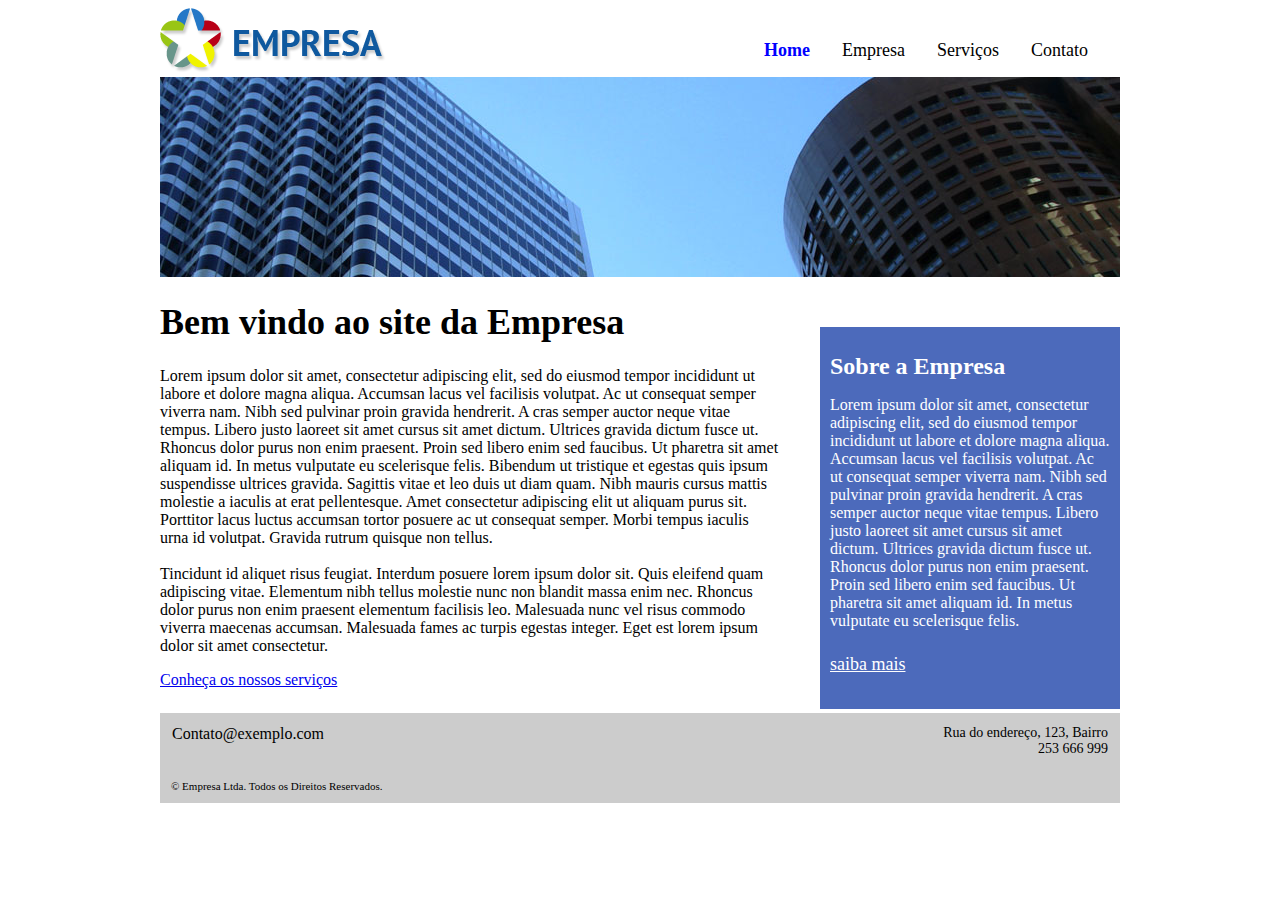
<file: index.html>
<!DOCTYPE html>
<html lang="en">
<head>
    <meta charset="UTF-8">
    <meta name="viewport" content="width=device-width, initial-scale=1.0">
    <title>Index</title>
    <link href="estilos.css" rel="stylesheet">
</head>
<body>
    
<header id="cabecalho" class="grupo">
    <img src="imagens/logo_empresa.png" alt="Logo da empresa">
    <nav id="menu-principal">
        <ul class="grupo">
            <li><a class="ativo" href="index.html">Home</a></li>
            <li><a href="empresa.html">Empresa</a></li>
            <li><a href="servicos.html">Serviços</a></li>
            <li><a href="contato.html">Contato</a></li>
        </ul>
    </nav>
</header>
<div id="foto-principal"></div>
<div id="conteudo">
    <section id="conteudo-principal">
        <h1>Bem vindo ao site da Empresa</h1>
        <article>
            Lorem ipsum dolor sit amet, consectetur adipiscing elit, sed do eiusmod tempor incididunt ut labore et dolore magna aliqua. Accumsan lacus vel facilisis volutpat. Ac ut consequat semper viverra nam. Nibh sed pulvinar proin gravida hendrerit. A cras semper auctor neque vitae tempus. Libero justo laoreet sit amet cursus sit amet dictum. Ultrices gravida dictum fusce ut. Rhoncus dolor purus non enim praesent. Proin sed libero enim sed faucibus. Ut pharetra sit amet aliquam id. In metus vulputate eu scelerisque felis. Bibendum ut tristique et egestas quis ipsum suspendisse ultrices gravida. Sagittis vitae et leo duis ut diam quam. Nibh mauris cursus mattis molestie a iaculis at erat pellentesque. Amet consectetur adipiscing elit ut aliquam purus sit. Porttitor lacus luctus accumsan tortor posuere ac ut consequat semper. Morbi tempus iaculis urna id volutpat. Gravida rutrum quisque non tellus.
        </article>
        <br>
        <article>
Tincidunt id aliquet risus feugiat. Interdum posuere lorem ipsum dolor sit. Quis eleifend quam adipiscing vitae. Elementum nibh tellus molestie nunc non blandit massa enim nec. Rhoncus dolor purus non enim praesent elementum facilisis leo. Malesuada nunc vel risus commodo viverra maecenas accumsan. Malesuada fames ac turpis egestas integer. Eget est lorem ipsum dolor sit amet consectetur. 
        </article>
        <p>
            <a href="servicos.html">Conheça os nossos serviços</a>
        </p>
    </section>

    <aside id="conteudo-secundario">
            <h1>Sobre a Empresa</h1>

            <p>
                Lorem ipsum dolor sit amet, consectetur adipiscing elit, sed do eiusmod tempor incididunt ut labore et dolore magna aliqua. Accumsan lacus vel facilisis volutpat. Ac ut consequat semper viverra nam. Nibh sed pulvinar proin gravida hendrerit. A cras semper auctor neque vitae tempus. Libero justo laoreet sit amet cursus sit amet dictum. Ultrices gravida dictum fusce ut. Rhoncus dolor purus non enim praesent. Proin sed libero enim sed faucibus. Ut pharetra sit amet aliquam id. In metus vulputate eu scelerisque felis.
            </p>

            <p>
                <a href="empresa.html">saiba mais</a>
            </p>
    </aside>
</div>

<footer id="rodape">
    <p id="contato">
        Contato@exemplo.com
    </p>
    <p id="endereco">
        Rua do endereço, 123, Bairro
        <br>
        253 666 999
    </p>

    <p id="copyright">
        &copy; Empresa Ltda. Todos os Direitos Reservados.
    </p>
</footer>
</body>
</html>
</file>
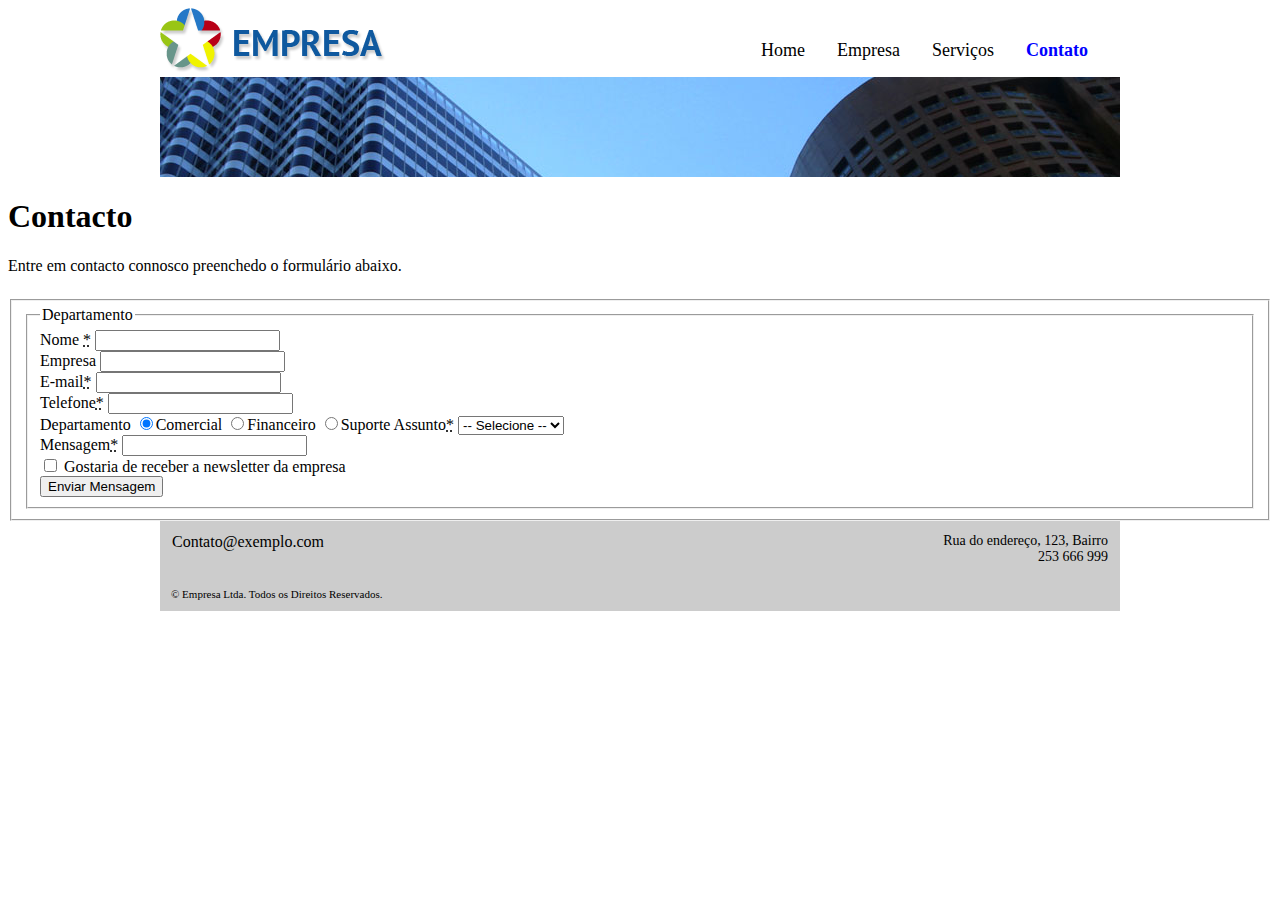
<file: contato.html>
<!DOCTYPE html>
<html lang="en">
<head>
    <meta charset="UTF-8">
    <meta name="viewport" content="width=device-width, initial-scale=1.0">
    <title>Contato</title>
    <link href="estilos.css" rel="stylesheet">
</head>
<body>
    
<header id="cabecalho" class="grupo">
    <img src="imagens/logo_empresa.png" alt="Logo da empresa">
    <nav id="menu-principal">
        <ul class="grupo">
            <li><a href="index.html">Home</a></li>
            <li><a href="empresa.html">Empresa</a></li>
            <li><a href="servicos.html">Serviços</a></li>
            <li><a class="ativo" href="contato.html">Contato</a></li>
        </ul>
    </nav>
    <div id="foto-principalempresa"></div>
</header>
<section>
    <h1>Contacto</h1>
    <p>Entre em contacto connosco preenchedo o formulário abaixo.</p>

    <form action="#" method="post">
        <fieldset>
        <fieldset class="grupo">
        <div class="campo nome">
        <label for="nome">Nome <abbr title="preenchimento obrigatório">*</abbr></label>
        <input type="text" name="nome" id="nome" maxlength="100">
        </div>
        <div class="campo empresa">
        <label for="empresa">Empresa</label>
        <input type="text" name="empresa" id="empresa" maxlength="100">
        </div>
        <div class="campo email">
            <label for="email">E-mail<abbr title="preenchimento obrigatório">*</abbr></label>
            <input type="text" name="email" id="email" maxlength="100">
            </div>
        <div class="campo telefone">
            <label for="telefone">Telefone<abbr title="preenchimento obrigatório">*</abbr></label>
            <input type="number" name="telefone" id="telefone" maxlength="100">
        </div>
        
        <legend>Departamento</legend>
        <label for="departamento">Departamento</label>
       <input type="radio" name="tdepartamento" id="cCom" value="comercial" checked/><label for="cCom">Comercial</label> 
       <input type="radio" name="tdepartamento" id="cFin" value="financeiro" /><label for="cFin">Financeiro</label>
       <input type="radio" name="tdepartamento" id="cSup" value="suporte" /><label for="cSup">Suporte</label>

        <label for="assunto">Assunto<abbr title="preenchimento obrigatório">*</abbr></label>
    <select id="assunto" name="assunto">
        <option>-- Selecione --</option>
        <option>Orçamento</option>
        <option>Dúvidas</option>
        <option>Solicitações</option>
        <option>Reclamações</option>
        <option>Outro</option>
    </select>
        <div class="campo mensagem">
            <label for="mensagem">Mensagem<abbr title="preenchimento obrigatório">*</abbr></label>
            <input type="text" name="Mensagem" id="mensagem" maxlength="300">
            </div>

            <form action="#">
                <label for="newsletter">
                    <input type="checkbox" id="newsletter" name="newsletter" value="newsletter">
                    Gostaria de receber a newsletter da empresa
                </label>
            </form>

            <div class="button">
                <button type="submit">Enviar Mensagem</button>
            </div>
        </fieldset>
        </fieldset>
        </form>




</section>
<footer id="rodape">
    <p id="contato">
        Contato@exemplo.com
    </p>
    <p id="endereco">
        Rua do endereço, 123, Bairro
        <br>
        253 666 999
    </p>

    <p id="copyright">
        &copy; Empresa Ltda. Todos os Direitos Reservados.
    </p>
</footer>
</body>
</html>
</file>
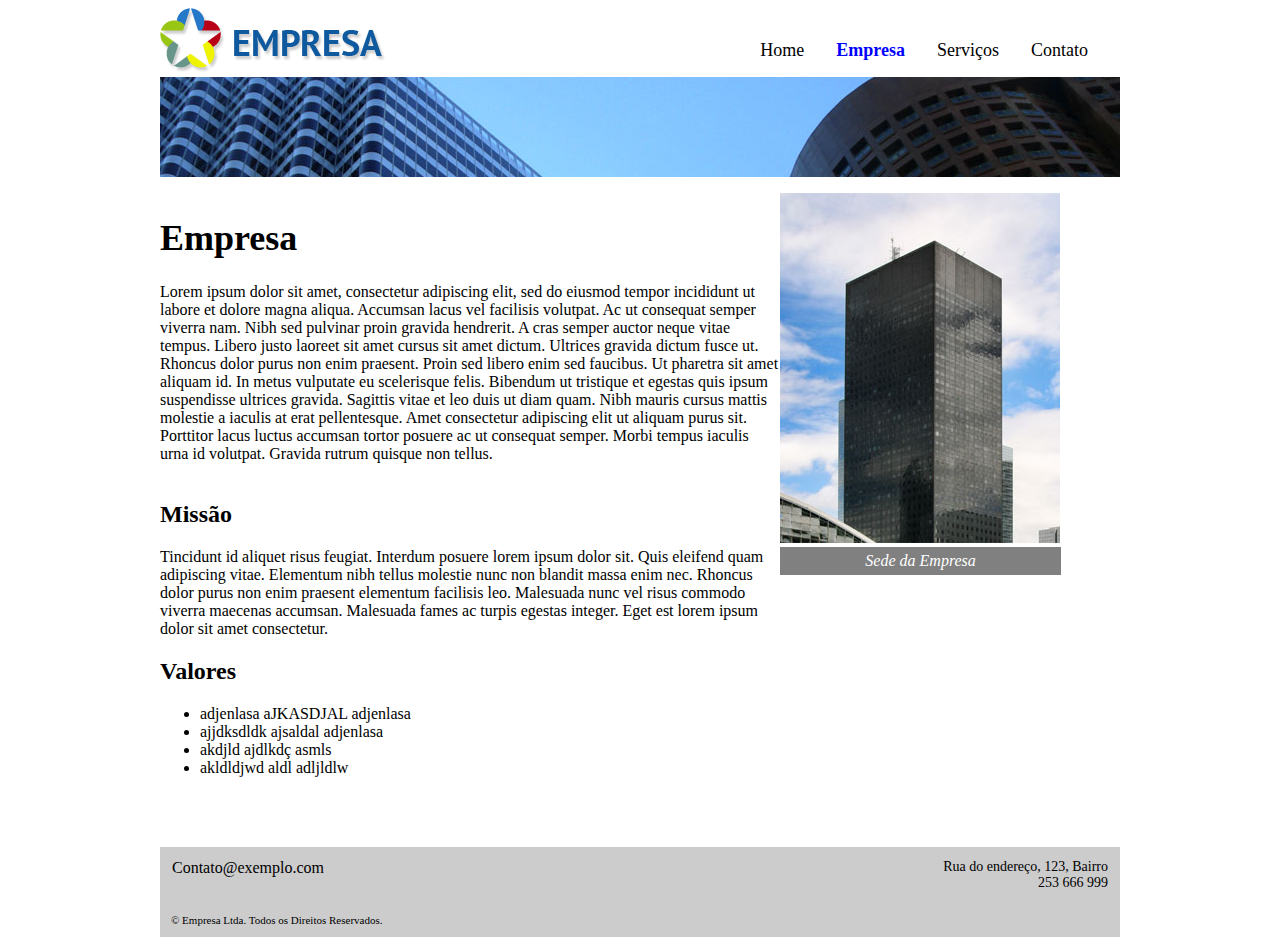
<file: empresa.html>
<!DOCTYPE html>
<html lang="en">
<head>
    <meta charset="UTF-8">
    <meta name="viewport" content="width=device-width, initial-scale=1.0">
    <title>Empresa</title>
    <link href="estilos.css" rel="stylesheet">
</head>
<body>
    
<header id="cabecalho" class="grupo">
    <img src="imagens/logo_empresa.png" alt="Logo da empresa">
    <nav id="menu-principal">
        <ul class="grupo">
            <li><a href="index.html">Home</a></li>
            <li><a class="ativo" href="empresa.html">Empresa</a></li>
            <li><a href="servicos.html">Serviços</a></li>
            <li><a href="contato.html">Contato</a></li>
        </ul>

    </nav>
    <div id="foto-principalempresa"></div>
</header>

<section>


    <div id="conteudo">
        <section id="conteudo-principal">
            <h1>Empresa</h1>
            <article>
                Lorem ipsum dolor sit amet, consectetur adipiscing elit, sed do eiusmod tempor incididunt ut labore et dolore magna aliqua. Accumsan lacus vel facilisis volutpat. Ac ut consequat semper viverra nam. Nibh sed pulvinar proin gravida hendrerit. A cras semper auctor neque vitae tempus. Libero justo laoreet sit amet cursus sit amet dictum. Ultrices gravida dictum fusce ut. Rhoncus dolor purus non enim praesent. Proin sed libero enim sed faucibus. Ut pharetra sit amet aliquam id. In metus vulputate eu scelerisque felis. Bibendum ut tristique et egestas quis ipsum suspendisse ultrices gravida. Sagittis vitae et leo duis ut diam quam. Nibh mauris cursus mattis molestie a iaculis at erat pellentesque. Amet consectetur adipiscing elit ut aliquam purus sit. Porttitor lacus luctus accumsan tortor posuere ac ut consequat semper. Morbi tempus iaculis urna id volutpat. Gravida rutrum quisque non tellus.
            </article>
            <br>
            <h2>Missão</h2>
            <article>
    Tincidunt id aliquet risus feugiat. Interdum posuere lorem ipsum dolor sit. Quis eleifend quam adipiscing vitae. Elementum nibh tellus molestie nunc non blandit massa enim nec. Rhoncus dolor purus non enim praesent elementum facilisis leo. Malesuada nunc vel risus commodo viverra maecenas accumsan. Malesuada fames ac turpis egestas integer. Eget est lorem ipsum dolor sit amet consectetur. 
            </article>
            <h2>Valores</h2>
            <ul>
                <li>adjenlasa aJKASDJAL adjenlasa</li>
                <li>ajjdksdldk ajsaldal adjenlasa</li>
                <li>akdjld ajdlkdç asmls</li>
                <li>akldldjwd aldl adljldlw</li>

            </ul>
        <aside id="conteudo-secundario2">

    </div>
        <figure>
            <img src="imagens/sede_empresa.jpg" 
            alt="Foto da sede da Empresa">
            <figcaption class="legenda">
            Sede da Empresa
            </figcaption>
            </figure>
        </aside>          

</section>
<footer id="rodape">
    <p id="contato">
        Contato@exemplo.com
    </p>
    <p id="endereco">
        Rua do endereço, 123, Bairro
        <br>
        253 666 999
    </p>

    <p id="copyright">
        &copy; Empresa Ltda. Todos os Direitos Reservados.
    </p>
</footer>
</body>
</html>
</file>
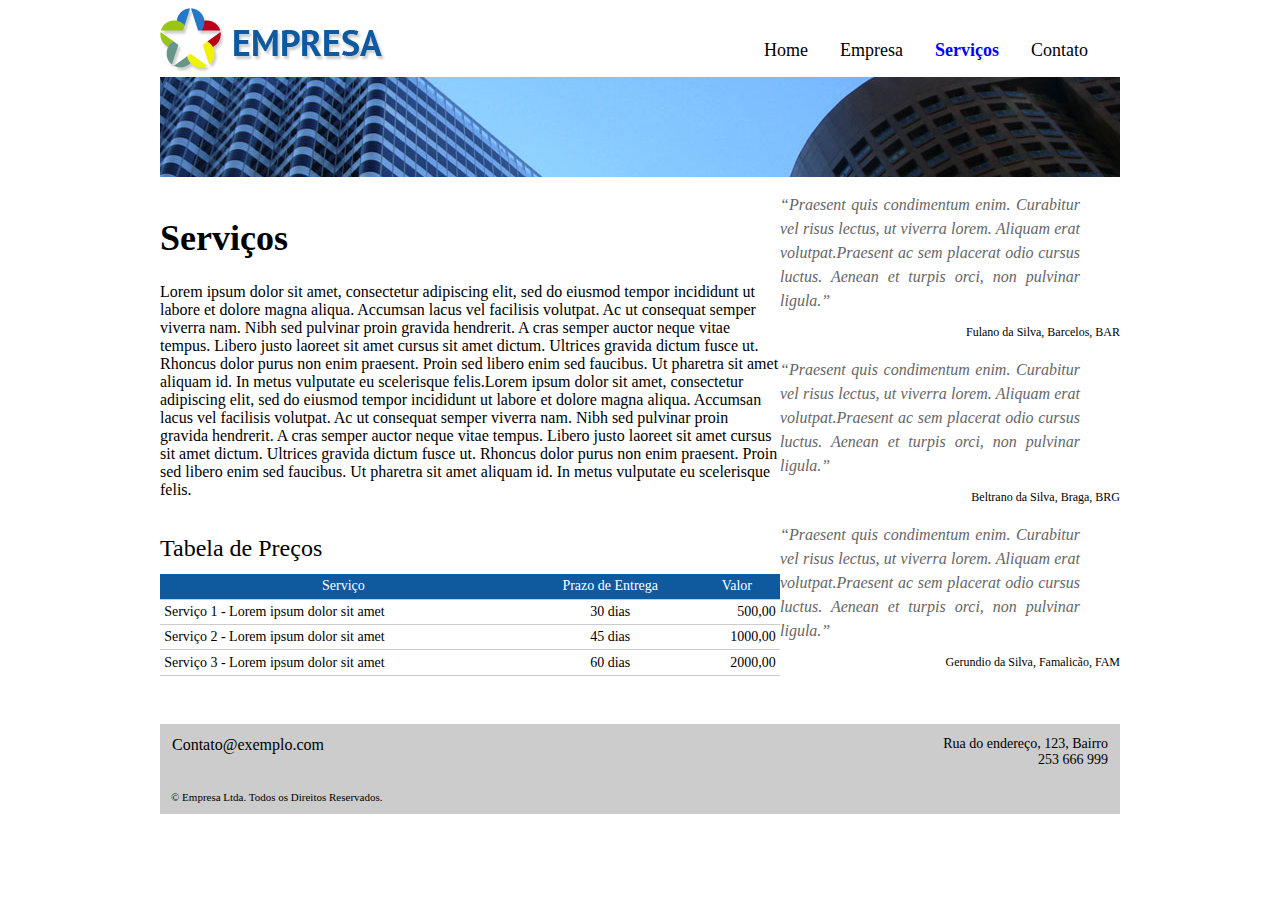
<file: servicos.html>
<!DOCTYPE html>
<html lang="en">
<head>
    <meta charset="UTF-8">
    <meta name="viewport" content="width=device-width, initial-scale=1.0">
    <title>Servicos</title>
    <link href="estilos.css" rel="stylesheet">
</head>
<body>
    
<header id="cabecalho" class="grupo">
    <img src="imagens/logo_empresa.png" alt="Logo da empresa">
    <nav id="menu-principal">
        <ul class="grupo">
            <li><a href="index.html">Home</a></li>
            <li><a href="empresa.html">Empresa</a></li>
            <li><a class="ativo" href="servicos.html">Serviços</a></li>
            <li><a href="contato.html">Contato</a></li>
        </ul>
    </nav>
    <div id="foto-principalempresa"></div>
</header>

<div id="conteudo">
        <section id="conteudo-principal">
        <h1>Serviços</h1>
    <article>
        Lorem ipsum dolor sit amet, consectetur adipiscing elit, sed do eiusmod tempor incididunt ut labore et dolore magna aliqua. Accumsan lacus vel facilisis volutpat. Ac ut consequat semper viverra nam. Nibh sed pulvinar proin gravida hendrerit. A cras semper auctor neque vitae tempus. Libero justo laoreet sit amet cursus sit amet dictum. Ultrices gravida dictum fusce ut. Rhoncus dolor purus non enim praesent. Proin sed libero enim sed faucibus. Ut pharetra sit amet aliquam id. In metus vulputate eu scelerisque felis.Lorem ipsum dolor sit amet, consectetur adipiscing elit, sed do eiusmod tempor incididunt ut labore et dolore magna aliqua. Accumsan lacus vel facilisis volutpat. Ac ut consequat semper viverra nam. Nibh sed pulvinar proin gravida hendrerit. A cras semper auctor neque vitae tempus. Libero justo laoreet sit amet cursus sit amet dictum. Ultrices gravida dictum fusce ut. Rhoncus dolor purus non enim praesent. Proin sed libero enim sed faucibus. Ut pharetra sit amet aliquam id. In metus vulputate eu scelerisque felis.
    </article>
<br></br>

        <table class="tabela-servicos">
            <caption>Tabela de Preços</caption>
            <tr>
            <th scope="col">Serviço</th>
            <th scope="col">Prazo de Entrega</th>
            <th scope="col">Valor</th>
            </tr>
            <tr>
            <td>Serviço 1 - Lorem ipsum dolor sit amet</td>
            <td class="prazo-entrega">30 dias</td>
            <td class="valor-servico">500,00</td>
            </tr>
            <tr>
            <td>Serviço 2 - Lorem ipsum dolor sit amet</td>
            <td class="prazo-entrega">45 dias</td>
            <td class="valor-servico">1000,00</td>
            </tr>
            <tr>
            <td>Serviço 3 - Lorem ipsum dolor sit amet</td>
            <td class="prazo-entrega">60 dias</td>
            <td class="valor-servico">2000,00</td>
            </tr>
        </table>
    </section>


    <div class="depoimento">
        <blockquote>
        <p>
        &ldquo;Praesent quis condimentum enim. 
        Curabitur vel risus lectus, ut viverra lorem. Aliquam erat 
        volutpat.Praesent ac sem placerat odio cursus luctus. Aenean et 
        turpis orci, non pulvinar ligula.&rdquo;
        </p>
        </blockquote>
        <p class="autor">
        Fulano da Silva, Barcelos, BAR
        </p>
        <blockquote>
        <p>
        &ldquo;Praesent quis condimentum enim. 
        Curabitur vel risus lectus, ut viverra lorem. Aliquam erat 
        volutpat.Praesent ac sem placerat odio cursus luctus. Aenean et 
        turpis orci, non pulvinar ligula.&rdquo;
        </p>
        </blockquote>
        <p class="autor">
        Beltrano da Silva, Braga, BRG
        </p>
        <blockquote>
        <p>
        &ldquo;Praesent quis condimentum enim. 
        Curabitur vel risus lectus, ut viverra lorem. Aliquam erat 
        volutpat.Praesent ac sem placerat odio cursus luctus. Aenean et 
        turpis orci, non pulvinar ligula.&rdquo;
        </p>
        </blockquote>
        <p class="autor">
        Gerundio da Silva, Famalicão, FAM
        </p>
        </div>

    <br></br>
<footer id="rodape">
    <p id="contato">
        Contato@exemplo.com
    </p>
    <p id="endereco">
        Rua do endereço, 123, Bairro
        <br>
        253 666 999
    </p>

    <p id="copyright">
        &copy; Empresa Ltda. Todos os Direitos Reservados.
    </p>
</footer>
</body>
</html>
</file>
<file: estilos.css>
body {
    font-size: 16px; /* Define explicitamente o tamanho da fonte */   
}

#menu-principal li{
display:inline
}
#menu-principal a{
    display: block;
    float: left;
    font-size: 18px;
    color: black;
    text-decoration-style: none;
    margin-left: 32px;
}
#menu-principal {
    position: absolute;
    top: 16px;
    right: 32px;
}
#foto-principal {
    height: 200px;
    background: url(imagens/foto_principal.jpg) no-repeat center top;
}

#cabecalho {
    max-width: 60em; /* 1em=16px  60*16 = 960 */
    min-width: 37.5em; /* 37.5*16 = 600 */
    margin: 0 auto;
    position: relative; /* coloquei para o menu-principal vir para a esquerda */

    font-family: "Segoe UI";
    font-weight: lighter;
}
/* https://www.w3schools.com/css/css_link.asp */
#menu-principal a:hover {
    color: blue;
}

#menu-principal a.ativo {
    color: blue;
    font-weight: bold;
}

#menu-principal a:link {
    text-decoration: none;
}

#conteudo-principal {
    float: left;
    width: 64.583333333% /* 620 de 900 */
}

#conteudo-secundario {
    float: right;
    width: 29.166666666% /* 280 de 900 */
}

#conteudo {
    max-width: 60em; /* 1em=16px  60*16 = 960 */
    min-width: 37.5em; /* 37.5*16 = 600 */
    margin: 0 auto;
}

#conteudo-principal h1 {
    font-size: 2.25em; /* 2.25*16 = 36 */
}

p {
    font-size: 1em;
    margin-bottom: 1.5em;
}

#conteudo-secundario h1 {
    font-size: 1.5em; /* 1.5*16 = 24 */ 
}
#conteudo-secundario p {
    font-size: 0.875; /* 0.875*16 = 14 */ 
}

#conteudo-secundario a {
    font-size: 18px;
    color: white;  
}

#conteudo-secundario {
    background-color: #4c6abb;
    padding: 10px;
    margin-top: 50px;
    color: white;
}

#conteudo-secundario2 h1 {
    font-size: 1.5em; /* 1.5*16 = 24 */ 
}
#conteudo-secundario2 p {
    font-size: 0.875; /* 0.875*16 = 14 */ 
}

#conteudo-secundario2 a {
    font-size: 18px;
    color: white;  
}

#conteudo-secundario2 {
    background-color: #fff;
    padding: 10px;
    margin-top: 50px;
    color: white;
}

#rodape {
    clear: both;
}

#contato {
    float: left;
    font-size: 16px;
    color: #000;
    margin: 12px 12px;
}

#endereco {
    float: right;
    text-align: right;
    color: #000;
    font-size: 14px;
    margin: 12px 12px;
}

#copyright {
    clear: both;
    font-size: 11px;
    color: #000;
    display: block;
    margin: 12px 0px;
    padding: 1em;
}

footer {
    max-width: 60em; /* 1em=16px  60*16 = 960 */
    min-width: 37.5em; /* 37.5*16 = 600 */
    margin: 0 auto;
    background-color: #ccc;
}
/* Empresa */
#foto-principalempresa{
    height: 100px;
    background: url(imagens/foto_principal.jpg) no-repeat center top;
}
#foto-sede{
    background: url(imagens/sede_empresa.jpg) right;
}
.legenda {
    margin: 0;
    color: #FFF;
    background: #808080;
    font-style: italic;
    text-align: center;
    padding: 0.3em 0.6em;
    display: inline-block;
    width: 262px;
    }


/* servicos */
#foto-principalempresa{
    height: 100px;
    background: url(imagens/foto_principal.jpg) no-repeat center top;
}

.tabela-servicos {
    border-spacing: 0;
    width: 100%;
   }
   .tabela-servicos caption {
   font-size: 24px;
   margin-bottom: 0.5em;
   text-align: left;
   }
   .tabela-servicos th {
   background: #0F599F;
   color: #FFF;
   font-weight: normal;
   text-align: center;
   }
   .tabela-servicos th, .tabela-servicos td {
   border-bottom: 1px solid #CCC;
   font-size: 14px;
   padding: 0.3em;
   }
   .tabela-servicos .prazo-entrega {
   text-align: center;
   }
   .tabela-servicos .valor-servico {
   text-align: right;
   }

   
   .depoimento {
    margin-bottom: 1em;
    }
    .depoimento blockquote {
    font-size: 16px;
    font-family: Georgia, serif;
    font-style: italic;
    line-height: 1.5em;
    color: #666;
    text-align: justify;
    margin-bottom: 0.3em;
    }
    .depoimento blockquote p {
    margin-bottom: 0.7em;
    }
    .depoimento .autor {
        text-align: right;
        font-size: 12px;
        }
</file>
